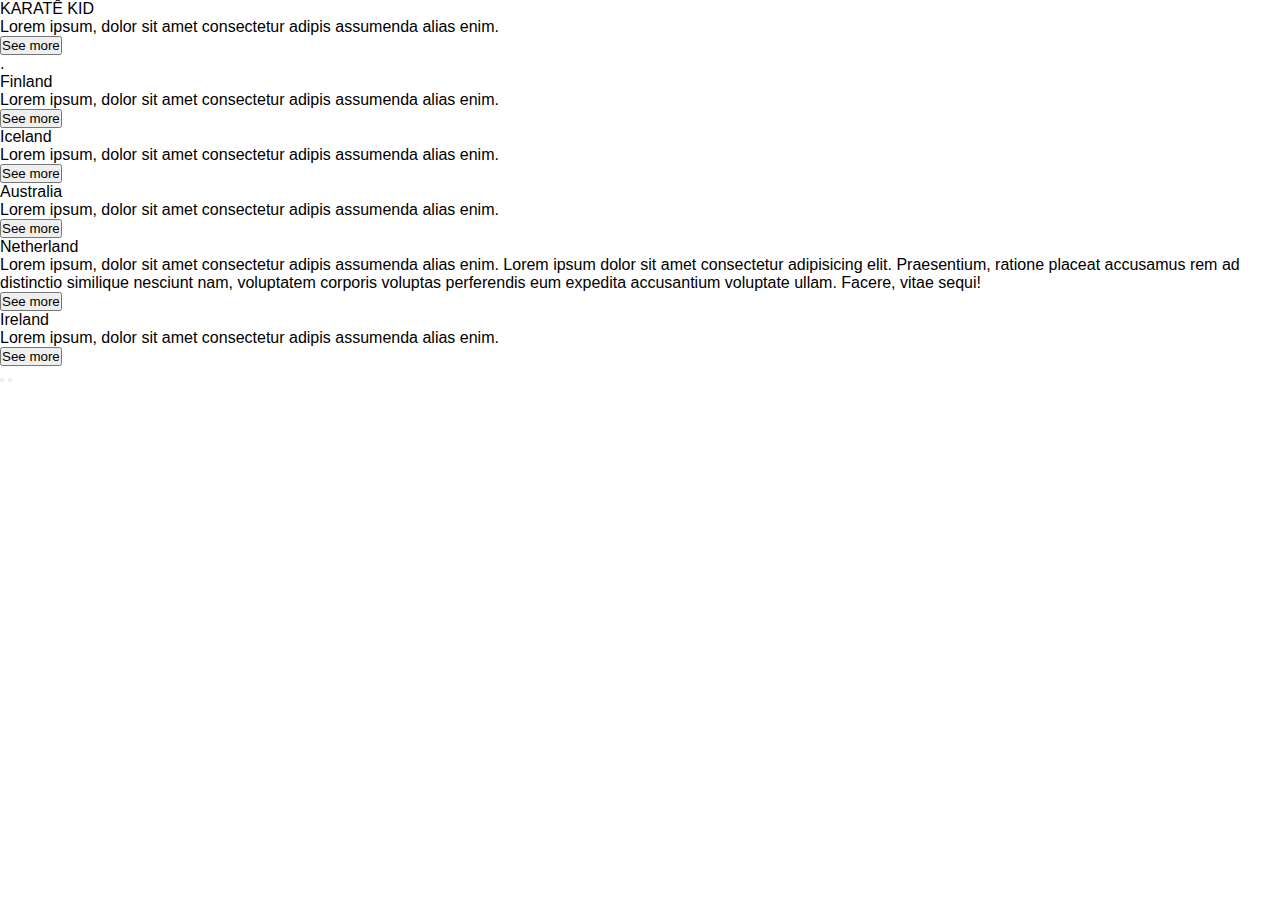
<file: index.html>
<!DOCTYPE html>
<html lang="pt-br">
<head>
    <meta charset="UTF-8">
    <meta name="viewport" content="width=device-width, initial-scale=1.0">
    <link rel="stylesheet" href="https://cdnjs.cloudflare.com/ajax/libs/font-awesome/6.5.2/css/all.min.css" integrity="sha512-SnH5WK+bZxgPHs44uWIX+LLJAJ9/2PkPKZ5QiAj6Ta86w+fsb2TkcmfRyVX3pBnMFcV7oQPJkl9QevSCWr3W6A==" crossorigin="anonymous" referrerpolicy="no-referrer" />
    <title>ALANA</title>
    <link rel="stylesheet" href="style.css">
</head>
<body>
  
        <div class="container">

            <div class="slide">

                <div class="item" style="background-image: url(https://i.postimg.cc/d1DYzmh5/karate-Kid-Photoroom.jpg);" >
                    <div class="content">
                        <div class="name">KARATÊ KID</div>
                        <div class="des">Lorem ipsum, dolor sit amet consectetur adipis assumenda alias enim.</div>
                        <button>See more</button>
                    </div>
                </div>.
                <!--<div class="item" style="background-image: url(https://i.postimg.cc/gJZwVQ5B/jogosvorazes.jpg);">
                    https://i.postimg.cc/RZrbtRZB/jogosvorazes-1.jpg
                    https://i.postimg.cc/7YS00wwb/creed.jpg
                    https://i.postimg.cc/Dzhk2MM7/a-escolha-perfeita.webp
                    https://i.postimg.cc/QMz2MHqL/garotasmalvadas.png
                    https://i.postimg.cc/gk8zSMXZ/exercitodeladroes.jpg-->
                <div class="item" style="background-image: url(https://i.postimg.cc/RZrbtRZB/jogosvorazes-1.jpg);">
                    
                    <div class="content">
                        <div class="name">Finland</div>
                        <div class="des">Lorem ipsum, dolor sit amet consectetur adipis assumenda alias enim.</div>
                        <button>See more</button>
                    </div>
                </div>
                <div class="item" style="background-image: url(https://i.postimg.cc/7YS00wwb/creed.jpg);">
                    <div class="content">
                        <div class="name">Iceland</div>
                        <div class="des">Lorem ipsum, dolor sit amet consectetur adipis assumenda alias enim.</div>
                        <button>See more</button>
                    </div>
                </div>
                <div class="item" style="background-image: url(https://i.postimg.cc/Dzhk2MM7/a-escolha-perfeita.webp);">
                    <div class="content">
                        <div class="name">Australia</div>
                        <div class="des">Lorem ipsum, dolor sit amet consectetur adipis assumenda alias enim.</div>
                        <button>See more</button>
                    </div>
                </div>
                <div class="item" style="background-image: url(https://i.postimg.cc/QMz2MHqL/garotasmalvadas.png);">
                    <div class="content">
                        <div class="name">Netherland</div>
                        <div class="des">Lorem ipsum, dolor sit amet consectetur adipis assumenda alias enim. Lorem ipsum dolor sit amet consectetur adipisicing elit. Praesentium, ratione placeat accusamus rem ad distinctio similique nesciunt nam, voluptatem corporis voluptas perferendis eum expedita accusantium voluptate ullam. Facere, vitae sequi!</div>
                        <button>See more</button>
                    </div>
                </div>
                <div class="item" style="background-image: url(https://i.postimg.cc/gk8zSMXZ/exercitodeladroes.jpg);">
                    <div class="content">
                        <div class="name">Ireland</div>
                        <div class="des">Lorem ipsum, dolor sit amet consectetur adipis assumenda alias enim.</div>
                        <button>See more</button>
                    </div>
                </div>


            </div>

            <div class="button">
                <button class="prev"><i class="fa-solid fa-arrow-left"></i></button>
                <button class="next"><i class="fa-solid fa-arrow-right"></i></button>
            </div>

        </div>















 
    <script src="script.js"></script>
</body>
</html>
</file>
<file: style.css>
*{
    margin: 0;
    padding: 0;
    box-sizing: border-box;
    font-family: "Poppins", sans-serif;
}

header{
    z-index: 999;
    position: absolute;
    top: 0;
    left: 0;
    width: 100%;
    display: flex;
    justify-content: space-between;
    align-items: center;
    padding: 15px 200px;
    transition: 0.5s ease;
}

header .brand{
    color: #fff;
    font-size: 1.5em;
    font-weight: 700;
    text-transform: uppercase;
    text-decoration: none;
}

header .navigation{
    position: relative;
}

header .navigation .navigation-items a{
    position: relative;
    color: #fff;
    font-size: 1em;
    font-weight: 500;
    text-decoration: none;
    margin-left: 30px;
    transition: 0.3s ease;
}

header .navigation .navigation-items a:before{
    content: '';
    position: absolute;
    background: #fff;
    width: 0;
    height: 3px;
    bottom: 0;
    left: 0;
    transition: 0.3s ease;
}

header .navigation .navigation-items a:hover:before{
    width: 100%;
}

section{
    padding: 100px 200px;
}

.home{
    position: relative;
    width: 100%;
    min-height: 100vh;
    display: flex;
    justify-content: center;
    flex-direction: column;
    background: #2696e9;
}

.home:before{
    z-index: 777;
    content: '';
    position: absolute;
    background: rgba(3, 96, 251, 0.3);
    width: 100%;
    height: 100%;
    top: 0;
    left: 0;
}

.home .content{
    z-index: 888;
    color: #fff;
    width: 70%;
    margin-top: 50px;
    display: none;
}

.home .content.active{
    display: block;
}


.home .content .h1{
    font-size: 4em;
    font-weight: 900;
    text-transform: uppercase;
    letter-spacing: 5px;
    line-height: 75px;
    margin-bottom: 40px;
}

.home .content .h1 span{
    font-size: 1.2em;
    font-weight: 600;
}

.home .content p{
    margin-bottom: 65px;
}

.home .content a{
    background: #fff;
    padding: 15px 35px;
    color: #1680AC;
    font-size: 1.1em;
    font-weight: 500;
    text-decoration: none;
    border-radius: 2px;
}

.home .media-icons{
    z-index: 888;
    position: absolute;
    right: 30px;
    display: flex;
    flex-direction: column;
    transition: 0.5s ease;
}

.home .media-icons a{
    color: #fff;
    font-size: 1.6em;
    transition: 0.3s ease;
}

.home .media-icons a:not(:last-child){
    margin-bottom: 20px;
}

.home .media-icons a:hover{
    transform: scale(1.3);
}

.home video{
    z-index: 000;
    position: absolute;
    top: 0;
    left: 0;
    width: 100%;
    height: 100%;
    object-fit: cover;
}

.slider-navigation{
    z-index: 888;
    position: relative;
    display: flex;
    justify-content: center;
    align-items: center;
    transform: translateY(80px);
    margin-bottom: 12px;
}

.slider-navigation .nav-btn{
    width: 12px;
    height: 12px;
    background: #fff;
    border-radius: 50%;
    cursor: pointer;
    box-shadow: 0 0 2px rgba(255, 255, 255, 0.5);
    transition: 0.3s ease;
}

.slider-navigation .nav-btn.active{
    background: #2696E9;
}


.slider-navigation .nav-btn:not(:last-child){
    margin-right: 20px;
}

.slider-navigation .nav-btn:hover{
    transform: scale(1.2);
}  

.video-slide{
    position: absolute;
    width: 100%;
    clip-path: circle(0% at 0 50%);
}

.video-slide.active{
    clip-path: circle(150% at 0 50%);
    transition: 2s ease;
    /*transition-property: clip-patch;*/
}





@media (max-width: 1040px){
    header{
        padding: 12px 20px;
    }

    section{
        padding: 100px 20px;
    }

    .home .media-icons{
        right: 15px;
    }

    header .navigation{
        display: none;
    }

  
}
</file>
